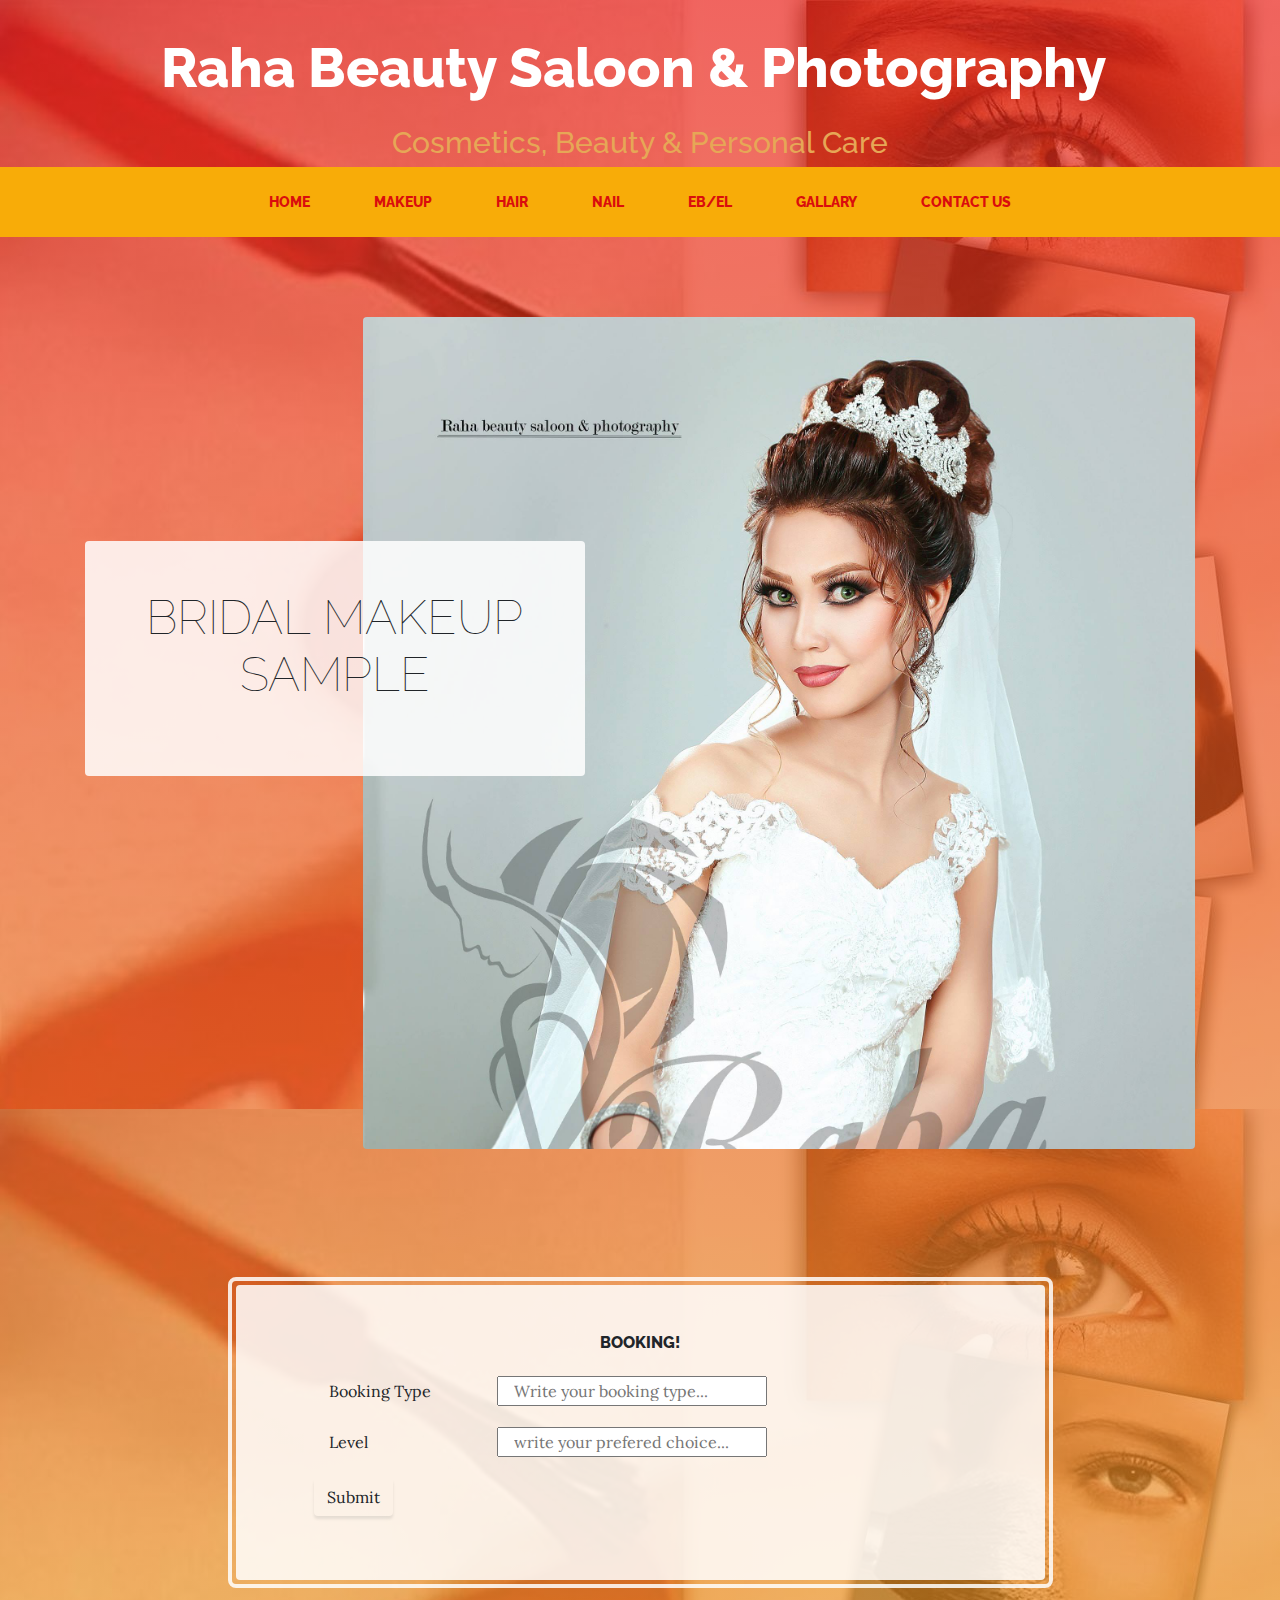
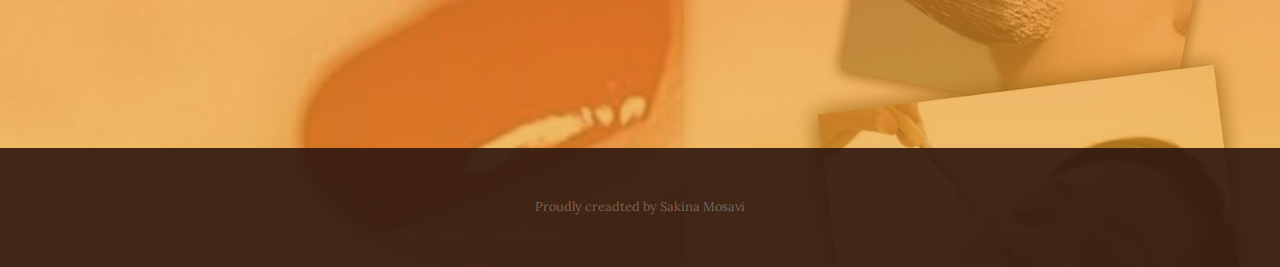
<file: index.html>
<!DOCTYPE html>
<html>

<head>
    <meta charset="utf-8">
    <meta name="viewport" content="width=device-width, initial-scale=1.0, shrink-to-fit=no">
    <title>RahaBeautySaloon</title>
    <link rel="stylesheet" href="assets/bootstrap/css/bootstrap.min.css">
    <link rel="stylesheet" href="css.css">
    <link rel="stylesheet" href="https://fonts.googleapis.com/css?family=Raleway:100,100i,200,200i,300,300i,400,400i,500,500i,600,600i,700,700i,800,800i,900,900i">
    <link rel="stylesheet" href="https://fonts.googleapis.com/css?family=Lora:400,400i,700,700i">
</head>

<body style="background:linear-gradient(rgba(233, 22, 14, 0.65), rgba(231, 160, 28, 0.65)), url('assets/img/bg.jpg');">
    <h1 class="first text-center text-white d-none d-lg-block site-heading"><span  class=" site-heading-upper mb-4" style="font-size: 55px; margin-bottom:40px;">Raha Beauty Saloon & Photography&nbsp;</span><span  class="text-primary" style="font-size: 30px;" >Cosmetics, Beauty & Personal Care </span></h1>
    <nav class="navbar navbar-light navbar-expand-lg bg-dark py-lg-3" id="mainNav">
        <div class="container"><a class="navbar-brand text-uppercase d-lg-none text-expanded" href="#">RahaBeautySaloon</a><button data-toggle="collapse" data-target="#navbarResponsive" class="navbar-toggler" aria-controls="navbarResponsive" aria-expanded="false" aria-label="Toggle navigation"><span class="navbar-toggler-icon"></span></button>
            <div
                class="collapse navbar-collapse" id="navbarResponsive">
                <ul class="nav navbar-nav mx-auto">
                    <li class="nav-item" role="presentation"><a class="nav-link" href="index.html">Home</a></li>
                    <li class="nav-item" role="presentation"><a class="nav-link" href="Makeup.html"> Makeup </a></li>
                    <li class="nav-item" role="presentation"><a class="nav-link" href="Hair.html">Hair</a></li>
                    <li class="nav-item" role="presentation"><a class="nav-link" href="Nail.html">Nail</a></li>
                    <li class="nav-item" role="presentation"><a class="nav-link" href="Eye.html">EB/EL</a></li>
                    <li class="nav-item" role="presentation"><a class="nav-link" href="Gallary.html">Gallary</a></li>
                    <li class="nav-item" role="presentation"><a class="nav-link" href="Contact.html">Contact Us</a></li>

                </ul>
        </div>
        </div>
    </nav>
    <section class="page-section clearfix">

        <div class="container">
            <div class="intro"><img class="img-fluid intro-img mb-3 mb-lg-0 rounded" src="assets/img/intro.jpg">
                <div class="intro-text left-0 text-centerfaded p-5 rounded bg-faded text-center">
                    <h2 class="section-heading mb-4"><span class="section-heading-upper"></span><span class="section-heading-lower">Bridal Makeup Sample</span></h2>
                    <p class="mb-3">  </p>
                </div>
            </div>
        </div>
    </section>
    <section class="page-section cta">
        <div class="container">
            <div class="row">
                <div class="col-xl-9 mx-auto">
                    <div class="cta-inner text-center rounded">
                        <h2 class="section-heading mb-4"><span class="section-heading-upper">BOOKING!</span><span class="section-heading-lower"> </span><span class="section-heading-upper"></span></h2>
                        <!-- <span><a class="link" href="Makeup.html">Makeup</a></span>
                        <span><a class="" href="Hair.html">Hair</a></span>
                        <span><a class="" href="Nail.html">Nail</a></span>
                        <span><a class="" href="Eye.html">Eye</a></span> -->
                        <div class="container">
                            <form class="form-horizontal text-left" role="form">
                              <div class="form-group">
                                
                                <div class="col-sm-10">
                                    <label class="control-label col-sm-4" for="email">Booking Type</label>
                                  <input type="text" class="col-sm-6" id="type" placeholder="Write your booking type...">
                                </div>
                              </div>
                              <div class="form-group">
                                <div class="col-sm-10">
                                    <label class="control-label col-sm-4" for="level">Level</label>          
                                  <input type="text" class="col-sm-6" id="level" placeholder="write your prefered choice...">
                                </div>
                              </div>
                              <div class="form-group">        
                                <div class="col-sm-offset-2 col-sm-10">
                                  <button type="submit" class="btn btn-default">Submit</button>
                                </div>
                              </div>
                            </form>
                          </div>
                    </div>
                </div>
            </div>
        </div>
    </section>
    <footer class="footer text-faded text-center py-5">
        <div class="container">
            <p class="m-0 small">Proudly creadted by Sakina Mosavi</p>
        </div>
    </footer>
    <script src="assets/js/jquery.min.js"></script>
    <script src="assets/bootstrap/js/bootstrap.min.js"></script>
    <script src="assets/js/current-day.js"></script>
</body>

</html>
</file>
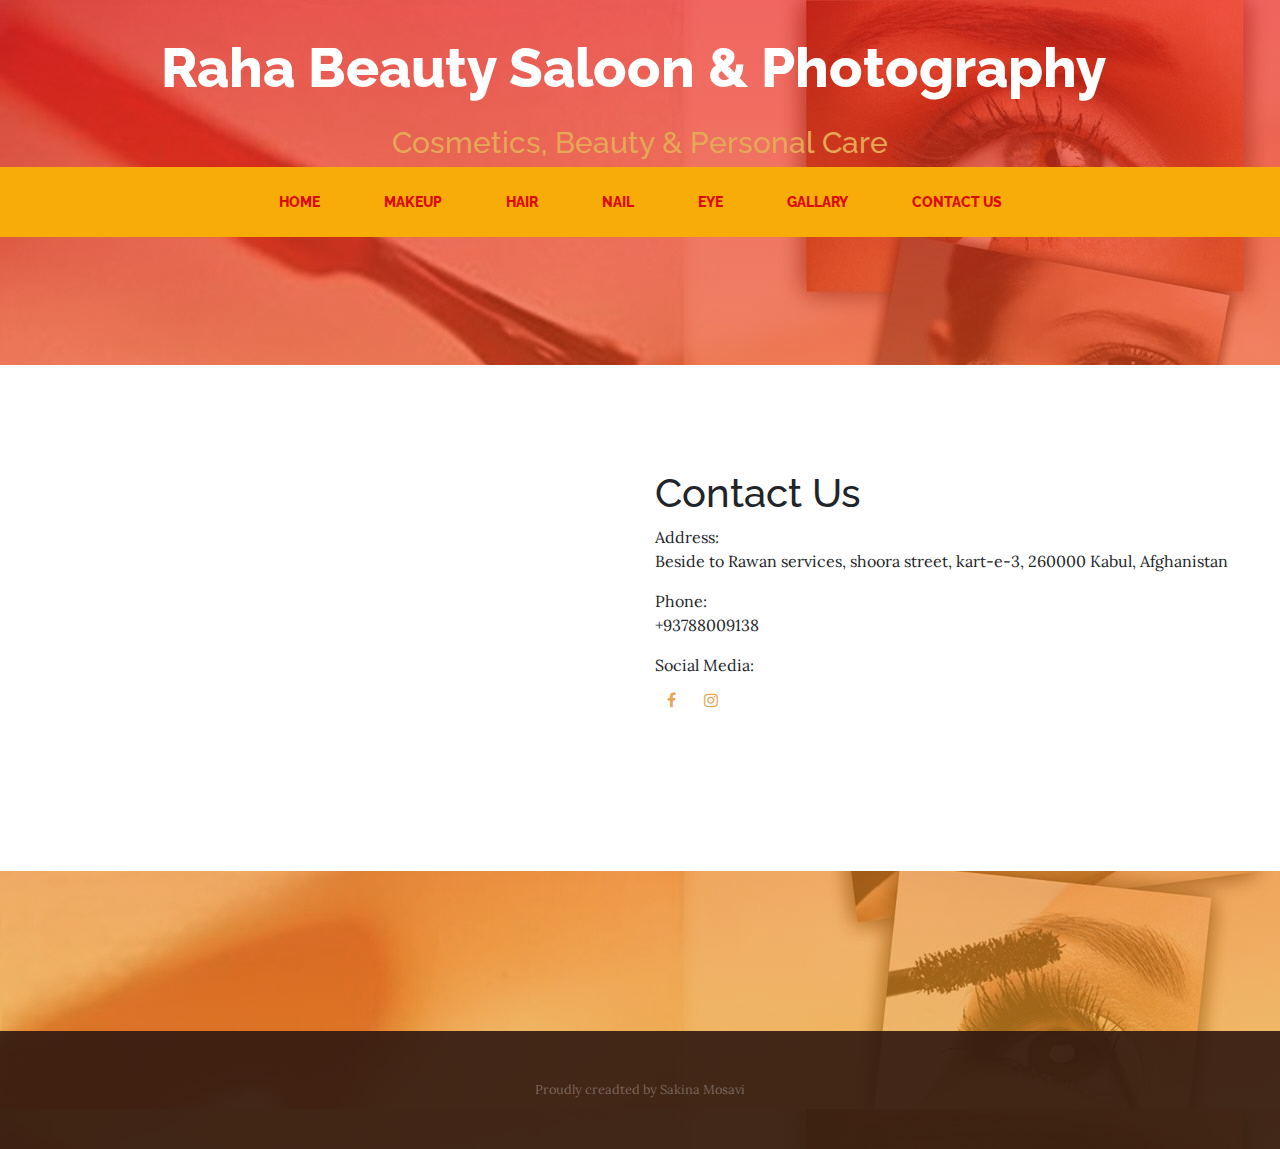
<file: Contact.html>
<!DOCTYPE html>
<html>

<head>
    <meta charset="utf-8">
    <meta name="viewport" content="width=device-width, initial-scale=1.0, shrink-to-fit=no">
    <title>RahaBeautySaloon</title>
    <link rel="stylesheet" href="assets/bootstrap/css/bootstrap.min.css">
    <link rel="stylesheet" href="css.css">
    <link rel="stylesheet" href="https://stackpath.bootstrapcdn.com/font-awesome/4.7.0/css/font-awesome.min.css">
    <link rel="stylesheet" href="https://fonts.googleapis.com/css?family=Raleway:100,100i,200,200i,300,300i,400,400i,500,500i,600,600i,700,700i,800,800i,900,900i">
    <link rel="stylesheet" href="https://fonts.googleapis.com/css?family=Lora:400,400i,700,700i">
</head>

<body style="background:linear-gradient(rgba(233, 22, 14, 0.65), rgba(231, 160, 28, 0.65)), url('assets/img/bg.jpg');">
    <h1 class="first text-center text-white d-none d-lg-block site-heading"><span  class=" site-heading-upper mb-4" style="font-size: 55px; margin-bottom:40px;">Raha Beauty Saloon & Photography&nbsp;</span><span  class="text-primary" style="font-size: 30px;" >Cosmetics, Beauty & Personal Care </span></h1>
    <nav class="navbar navbar-light navbar-expand-lg bg-dark py-lg-3" id="mainNav">
        <div class="container"><a class="navbar-brand text-uppercase d-lg-none text-expanded" href="#">RahaBeautySaloon</a><button data-toggle="collapse" data-target="#navbarResponsive" class="navbar-toggler" aria-controls="navbarResponsive" aria-expanded="false" aria-label="Toggle navigation"><span class="navbar-toggler-icon"></span></button>
            <div
                class="collapse navbar-collapse" id="navbarResponsive">
                <ul class="nav navbar-nav mx-auto">
                    <li class="nav-item" role="presentation"><a class="nav-link" href="index.html">Home</a></li>
                    <li class="nav-item" role="presentation"><a class="nav-link" href="Makeup.html"> Makeup </a></li>
                    <li class="nav-item" role="presentation"><a class="nav-link" href="Hair.html">Hair</a></li>
                    <li class="nav-item" role="presentation"><a class="nav-link" href="Nail.html">Nail</a></li>
                    <li class="nav-item" role="presentation"><a class="nav-link" href="Eye.html">Eye</a></li>
                    <li class="nav-item" role="presentation"><a class="nav-link" href="Gallary.html">Gallary</a></li>
                    <li class="nav-item" role="presentation"><a class="nav-link" href="Contact.html">Contact Us</a></li>

                </ul>
            </div>
        </div>
    </nav>

    <section class="page-section cta">
        <div class="row">
           <!-- <div class="col-xl-9 mx-auto">  -->
              
               <div class="col-xl-12" >
                   <!-- <div class="cta-inner text-left rounded"> -->
                       <div class="row" style="background-color: rgb(255, 255, 255);">
                           <div class="col-xl-6 text-left" >
                            <iframe src="https://www.google.com/maps/embed?pb=!1m18!1m12!1m3!1d3288.1897880993183!2d69.13505281437716!3d34.49807250155275!2m3!1f0!2f0!3f0!3m2!1i1024!2i768!4f13.1!3m3!1m2!1s0x38d1691c5f676f71%3A0x98b88a8335b45c78!2sRaha%20Beauty%20Saloon!5e0!3m2!1sen!2s!4v1610513720687!5m2!1sen!2s" width="600" height="500" frameborder="0" style="border:0;" allowfullscreen="" aria-hidden="false" tabindex="0"></iframe>
                           </div>  
                           <div class="col-xl-6 leftimg" >
                                <h1>Contact Us</h1>
                                <span>Address:<span ><Address>	Beside to Rawan services, shoora street, kart-e-3, 260000 Kabul, Afghanistan</Address></span></span>
                                <span>Phone: <address>+93788009138</address></span>
                                <span>Social Media: <address><a href="https://www.facebook.com/Raha-beauty-%D8%B1%D9%87%D8%A7-%D8%A8%DB%8C%D9%88%D8%AA%DB%8C-617512552005953/" ><i class="fa fa-facebook" aria-hidden="true"></i> </a><a href="https://www.instagram.com/raha_beauty_saloon_kabul/?hl=en" > <i class="fa fa-instagram" aria-hidden="true"></i></a></address></span>

                                <!-- <ul class="list-unstyled list-hours text-left">
                                   <li class="d-flex list-unstyled-item list-hours-item" style="font-size: x-large;"><strong>Cutting Menu</strong></li>
                                   <li class="d-flex list-unstyled-item list-hours-item">Address:<span ><Address>	Beside to Rawan services, shoora street, kart-e-3, 260000 Kabul, Afghanistan</Address></span></li>
                                   <li class="d-flex list-unstyled-item list-hours-item">Phone:<span>	+93788009138</span></li>
                                   <li class="d-flex list-unstyled-item list-hours-item">Social Media:<span ></span></li>
                                   <li class="d-flex list-unstyled-item list-hours-item">Level Four<span >2500 Afs</span></li>
                               </ul> -->
                           </div>
                       </div>
                   <!-- </div> -->
               </div>
           </div>
       <!-- </div> -->
</section>
    
    
    <footer class="footer text-faded text-center py-5">
        <div class="container">
            <p class="m-0 small">Proudly creadted by Sakina Mosavi</p>
        </div>
    </footer>
    <script src="assets/js/jquery.min.js"></script>
    <script src="assets/bootstrap/js/bootstrap.min.js"></script>
    <script src="assets/js/current-day.js"></script>
</body>

</html
</file>
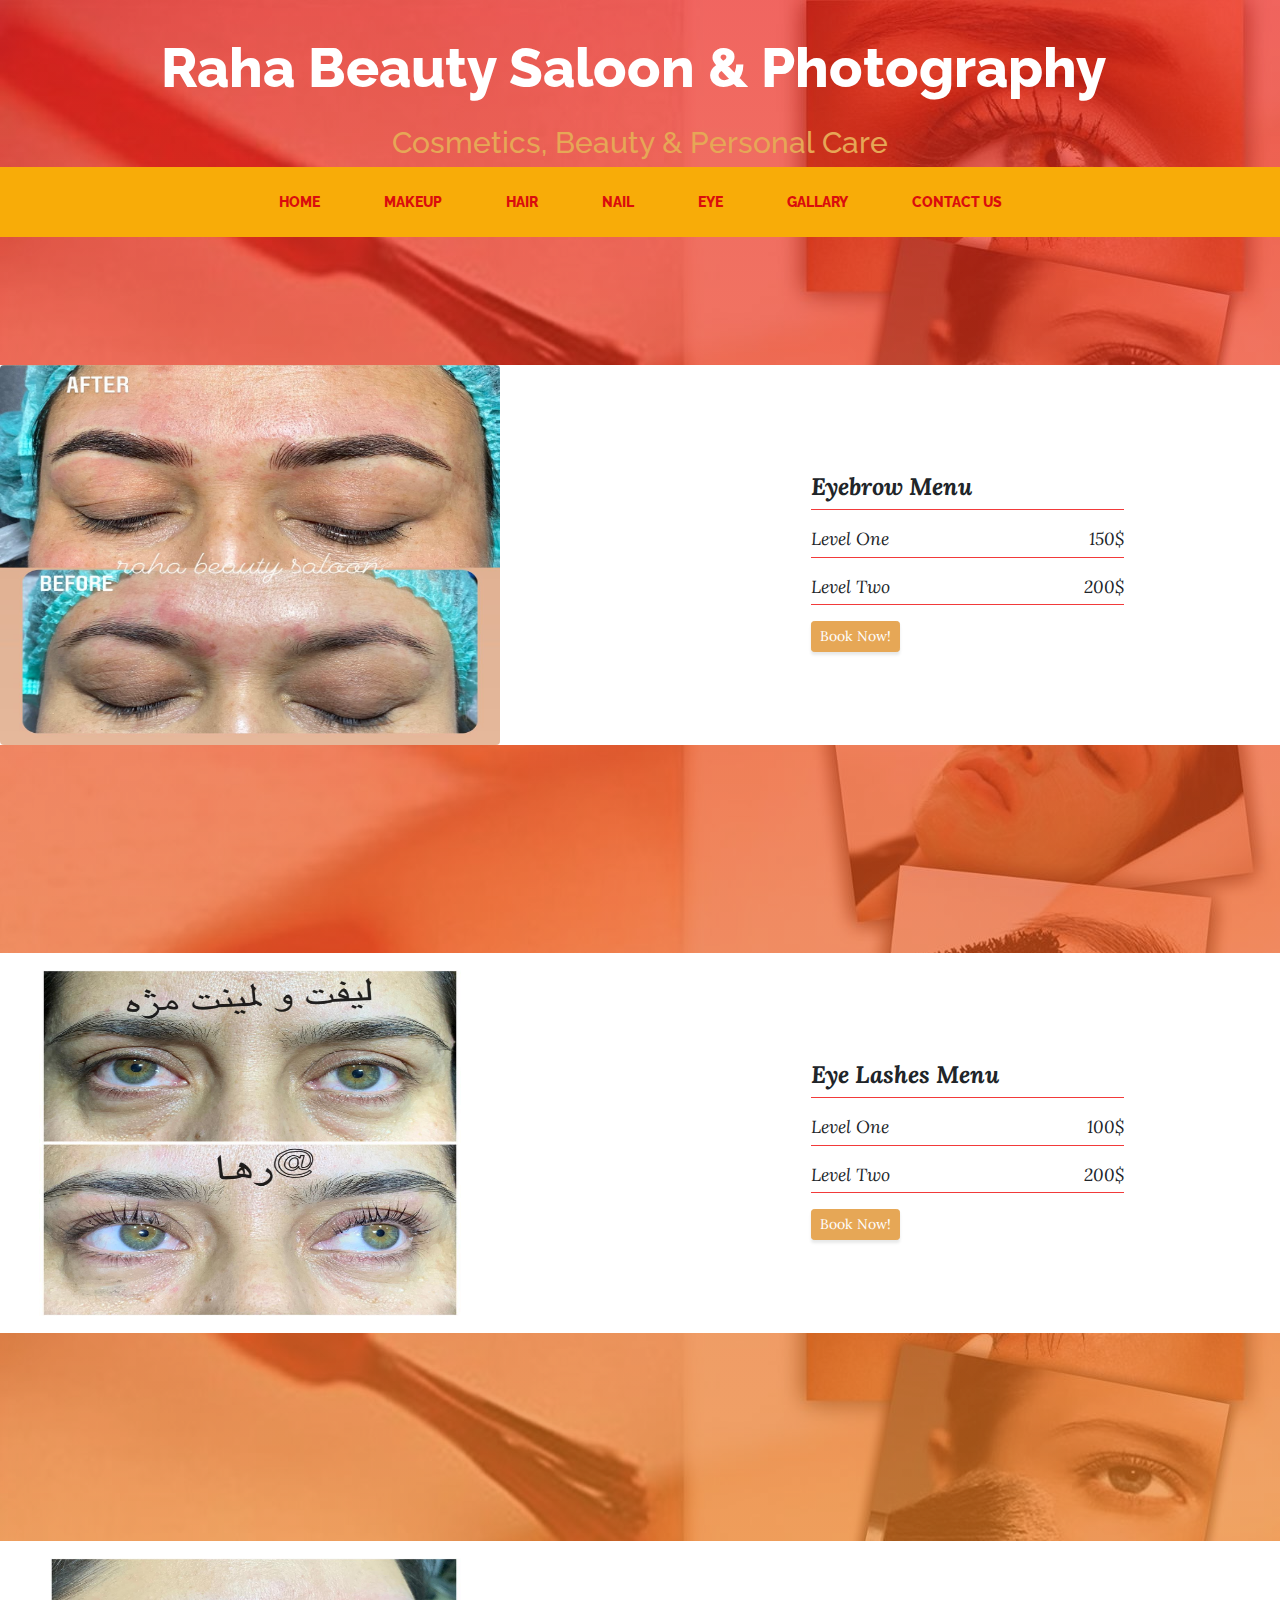
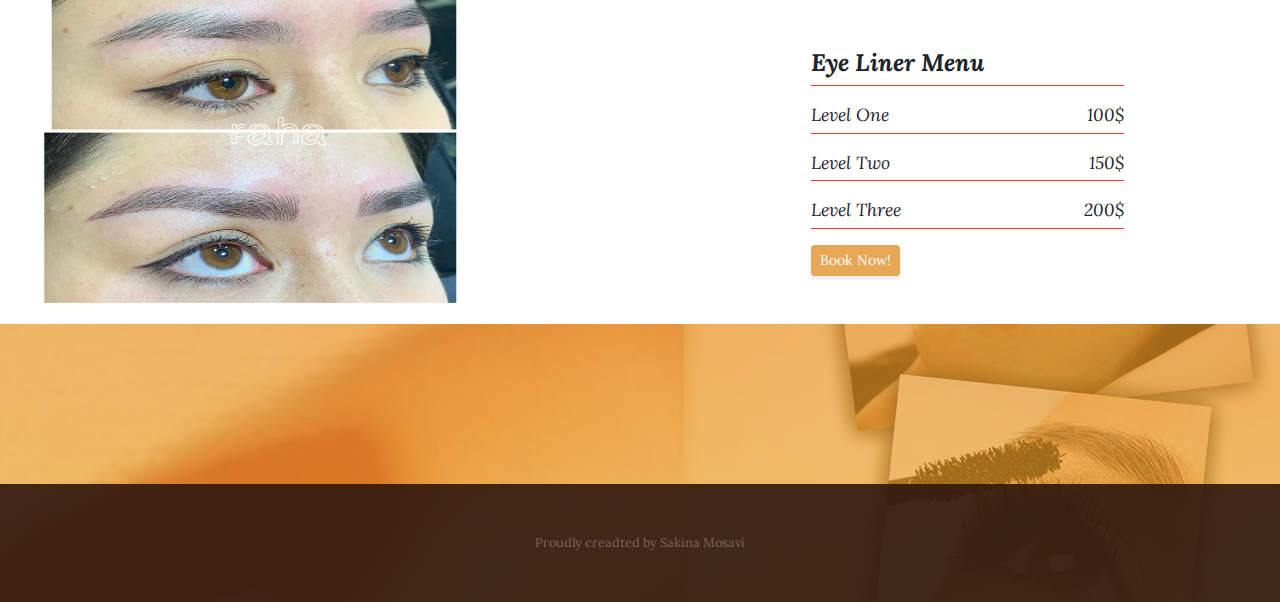
<file: Eye.html>
<!DOCTYPE html>
<html>

<head>
    <meta charset="utf-8">
    <meta name="viewport" content="width=device-width, initial-scale=1.0, shrink-to-fit=no">
    <title>RahaBeautySaloon</title>
    <link rel="stylesheet" href="assets/bootstrap/css/bootstrap.min.css">
    <link rel="stylesheet" href="css.css">
    <link rel="stylesheet" href="https://fonts.googleapis.com/css?family=Raleway:100,100i,200,200i,300,300i,400,400i,500,500i,600,600i,700,700i,800,800i,900,900i">
    <link rel="stylesheet" href="https://fonts.googleapis.com/css?family=Lora:400,400i,700,700i">
</head>

<body style="background:linear-gradient(rgba(233, 22, 14, 0.65), rgba(231, 160, 28, 0.65)), url('assets/img/bg.jpg');">
    <h1 class="first text-center text-white d-none d-lg-block site-heading"><span  class=" site-heading-upper mb-4" style="font-size: 55px; margin-bottom:40px;">Raha Beauty Saloon & Photography&nbsp;</span><span  class="text-primary" style="font-size: 30px;" >Cosmetics, Beauty & Personal Care </span></h1>
    <nav class="navbar navbar-light navbar-expand-lg bg-dark py-lg-3" id="mainNav">
        <div class="container"><a class="navbar-brand text-uppercase d-lg-none text-expanded" href="#">RahaBeautySaloon</a><button data-toggle="collapse" data-target="#navbarResponsive" class="navbar-toggler" aria-controls="navbarResponsive" aria-expanded="false" aria-label="Toggle navigation"><span class="navbar-toggler-icon"></span></button>
            <div
                class="collapse navbar-collapse" id="navbarResponsive">
                <ul class="nav navbar-nav mx-auto">
                    <li class="nav-item" role="presentation"><a class="nav-link" href="index.html">Home</a></li>
                    <li class="nav-item" role="presentation"><a class="nav-link" href="Makeup.html"> Makeup </a></li>
                    <li class="nav-item" role="presentation"><a class="nav-link" href="Hair.html">Hair</a></li>
                    <li class="nav-item" role="presentation"><a class="nav-link" href="Nail.html">Nail</a></li>
                    <li class="nav-item" role="presentation"><a class="nav-link" href="Eye.html">Eye</a></li>
                    <li class="nav-item" role="presentation"><a class="nav-link" href="Gallary.html">Gallary</a></li>
                    <li class="nav-item" role="presentation"><a class="nav-link" href="Contact.html">Contact Us</a></li>

                </ul>
            </div>
        </div>
    </nav>

    <section class="page-section cta">
             <div class="row">
                <!-- <div class="col-xl-9 mx-auto">  -->
                   
                    <div class="col-xl-12" >
                        <!-- <div class="cta-inner text-left rounded"> -->
                            <div class="row" style="background-color: rgb(255, 255, 255);">
                                <div class="col-xl-6 text-left" >
                                    <img src="assets/img/brow_1.jpg" alt="hair cutting" class="text-centerfaded rounded img-responsive arow" style="max-height:380px; width:500px;">
                                </div>
                                <div class="col-xl-6 leftimg" >
                                    <ul class="list-unstyled mx-auto list-hours mb-5 text-left">
                                        <li class="d-flex list-unstyled-item list-hours-item" style="font-size: x-large;"><strong>Eyebrow Menu</strong><span class="ml-auto"></span></li>
                                        <li class="d-flex list-unstyled-item list-hours-item">Level One<span class="ml-auto">150$</span></li>
                                        <li class="d-flex list-unstyled-item list-hours-item">Level Two<span class="ml-auto">200$</span></li>
                                        <div class="mx-auto intro-button"><a class="btn btn-primary d-inline-block mx-auto btn-sm" role="button" href="index.html">Book Now!</a></div>
                                    </ul>
                                </div>
                            </div>
                        <!-- </div> -->
                    </div>
                </div>
            <!-- </div> -->
    </section>
    <section class="page-section cta">
        
            <div class="row">
                <!-- <div class="col-xl-9 mx-auto">  -->
                   
                    <div class="col-xl-12" >
                        <!-- <div class="cta-inner text-left rounded"> -->
                            <div class="row" style="background-color: rgb(255, 255, 255);">
                                <div class="col-xl-6 text-left" >
                                    <img src="assets/img/lash_1.jpg" alt="hair cutting" class="text-centerfaded rounded img-responsive arow" style="max-height:380px; width:500px;">
                                </div>
                                <div class="col-xl-6 leftimg" >
                                    <ul class="list-unstyled mx-auto list-hours mb-5 text-left">
                                        <li class="d-flex list-unstyled-item list-hours-item" style="font-size: x-large;"><strong>Eye Lashes Menu</strong><span class="ml-auto"></span></li>
                                        <li class="d-flex list-unstyled-item list-hours-item">Level One<span class="ml-auto">100$</span></li>
                                        <li class="d-flex list-unstyled-item list-hours-item">Level Two<span class="ml-auto">200$</span></li>
                                        <div class="mx-auto intro-button"><a class="btn btn-primary d-inline-block mx-auto btn-sm" role="button" href="index.html">Book Now!</a></div>
                                    </ul>
                                </div>
                            </div>
                        <!-- </div> -->
                    </div>
            </div>
            <!-- </div> -->
    </section>
    <section class="page-section cta">
             <div class="row">
                <!-- <div class="col-xl-9 mx-auto">  -->
                   
                    <div class="col-xl-12" >
                        <!-- <div class="cta-inner text-left rounded"> -->
                            <div class="row" style="background-color: rgb(255, 255, 255);">
                                <div class="col-xl-6 text-left" >
                                    <img src="assets/img/line_2.jpg" alt="hair cutting" class="text-centerfaded rounded img-responsive arow" style="max-height:380px; width:500px;">
                                </div>
                                <div class="col-xl-6 leftimg" >
                                    <ul class="list-unstyled mx-auto list-hours mb-5 text-left">
                                        <li class="d-flex list-unstyled-item list-hours-item" style="font-size: x-large;"><strong>Eye Liner Menu</strong><span class="ml-auto"></span></li>
                                        <li class="d-flex list-unstyled-item list-hours-item">Level One<span class="ml-auto">100$</span></li>
                                        <li class="d-flex list-unstyled-item list-hours-item">Level Two<span class="ml-auto">150$</span></li>
                                        <li class="d-flex list-unstyled-item list-hours-item">Level Three<span class="ml-auto">200$</span></li>
                                        <div class="mx-auto intro-button"><a class="btn btn-primary d-inline-block mx-auto btn-sm" role="button" href="index.html">Book Now!</a></div>
                                    </ul>
                                </div>
                            </div>
                        <!-- </div> -->
                    </div>
                </div>
            <!-- </div> -->
    </section>
    <footer class="footer text-faded text-center py-5">
        <div class="container">
            <p class="m-0 small">Proudly creadted by Sakina Mosavi</p>
        </div>
    </footer>
    <script src="assets/js/jquery.min.js"></script>
    <script src="assets/bootstrap/js/bootstrap.min.js"></script>
    <script src="assets/js/current-day.js"></script>
</body>

</html>
</file>
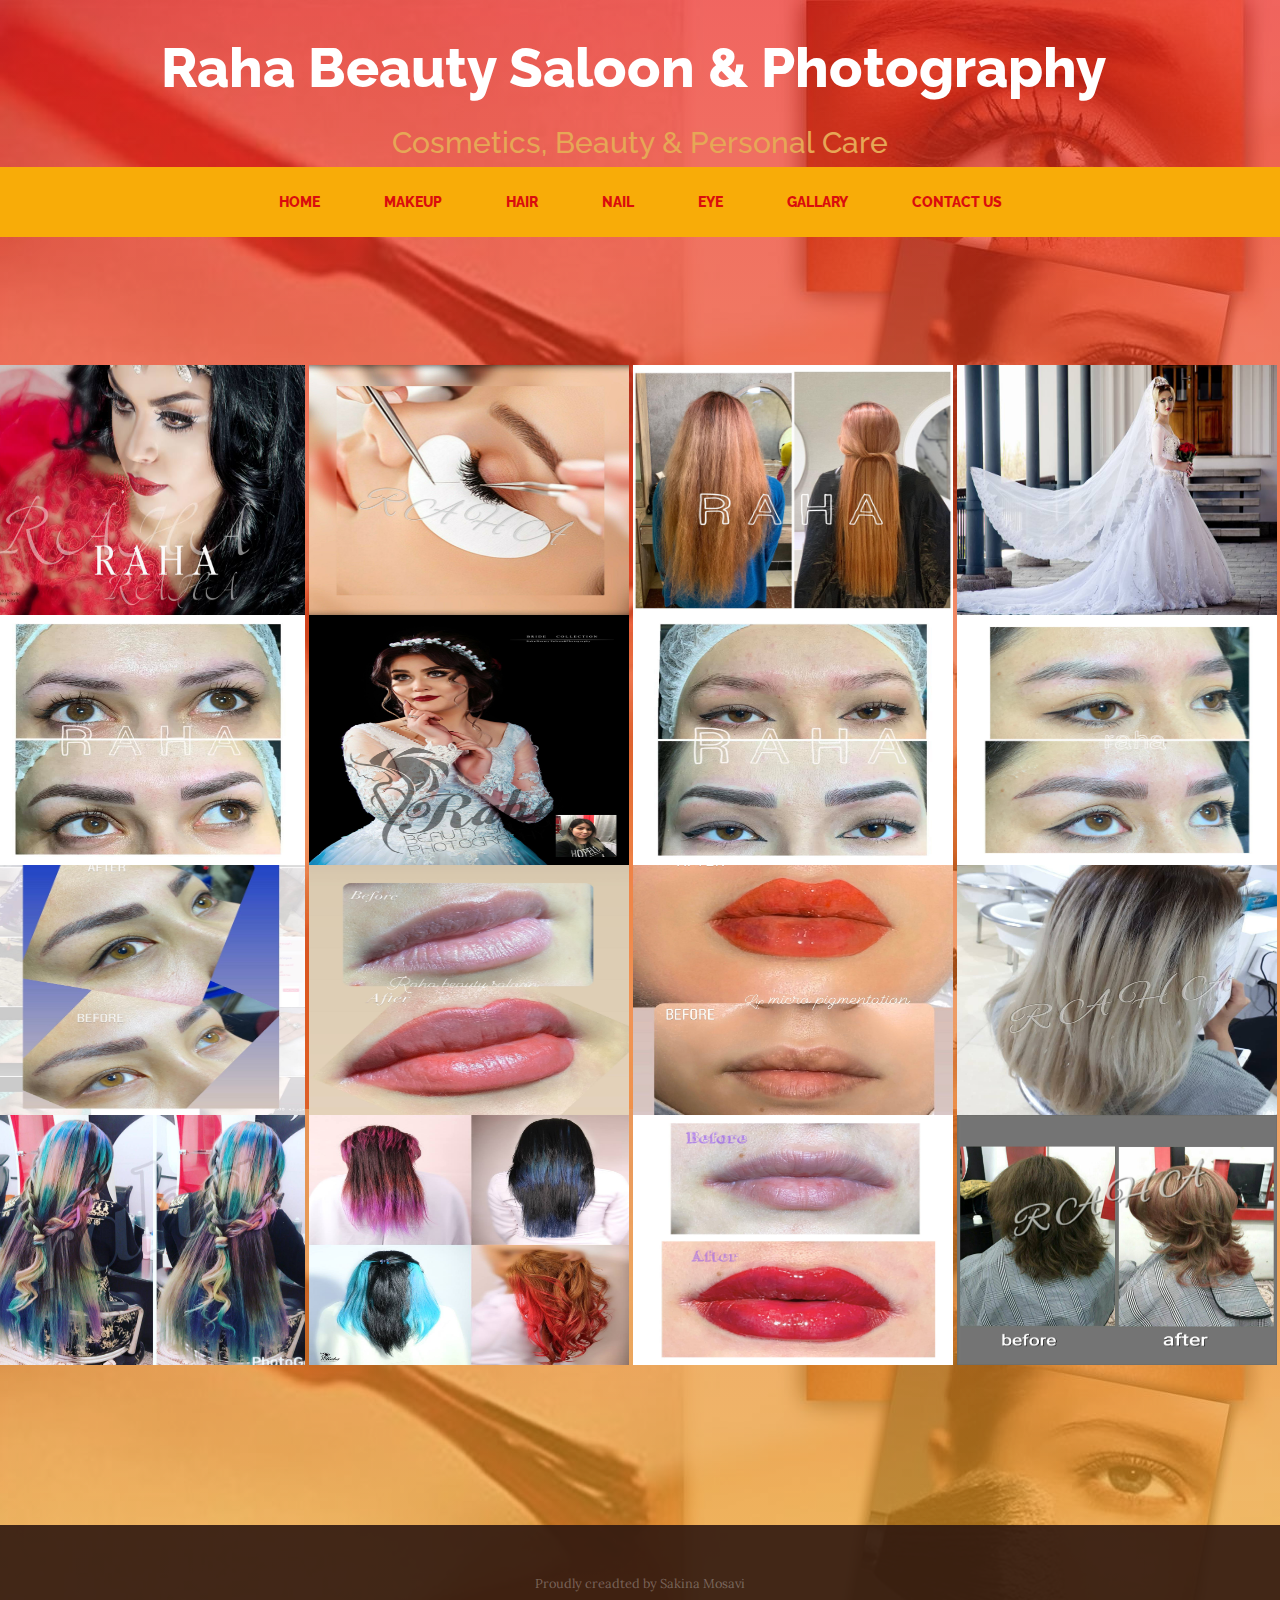
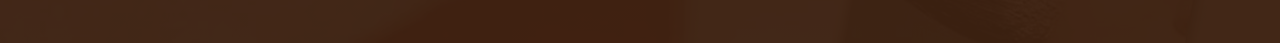
<file: Gallary.html>
<!DOCTYPE html>
<html>

<head>
    <meta charset="utf-8">
    <meta name="viewport" content="width=device-width, initial-scale=1.0, shrink-to-fit=no">
    <title>RahaBeautySaloon</title>
    <link rel="stylesheet" href="assets/bootstrap/css/bootstrap.min.css">
    <link rel="stylesheet" href="css.css">
    <link rel="stylesheet" href="https://fonts.googleapis.com/css?family=Raleway:100,100i,200,200i,300,300i,400,400i,500,500i,600,600i,700,700i,800,800i,900,900i">
    <link rel="stylesheet" href="https://fonts.googleapis.com/css?family=Lora:400,400i,700,700i">
</head>

<body style="background:linear-gradient(rgba(233, 22, 14, 0.65), rgba(231, 160, 28, 0.65)), url('assets/img/bg.jpg');">
    <h1 class="first text-center text-white d-none d-lg-block site-heading"><span  class=" site-heading-upper mb-4" style="font-size: 55px; margin-bottom:40px;">Raha Beauty Saloon & Photography&nbsp;</span><span  class="text-primary" style="font-size: 30px;" >Cosmetics, Beauty & Personal Care </span></h1>
    <nav class="navbar navbar-light navbar-expand-lg bg-dark py-lg-3" id="mainNav">
        <div class="container"><a class="navbar-brand text-uppercase d-lg-none text-expanded" href="#">RahaBeautySaloon</a><button data-toggle="collapse" data-target="#navbarResponsive" class="navbar-toggler" aria-controls="navbarResponsive" aria-expanded="false" aria-label="Toggle navigation"><span class="navbar-toggler-icon"></span></button>
            <div
                class="collapse navbar-collapse" id="navbarResponsive">
                <ul class="nav navbar-nav mx-auto">
                    <li class="nav-item" role="presentation"><a class="nav-link" href="index.html">Home</a></li>
                    <li class="nav-item" role="presentation"><a class="nav-link" href="Makeup.html"> Makeup </a></li>
                    <li class="nav-item" role="presentation"><a class="nav-link" href="Hair.html">Hair</a></li>
                    <li class="nav-item" role="presentation"><a class="nav-link" href="Nail.html">Nail</a></li>
                    <li class="nav-item" role="presentation"><a class="nav-link" href="Eye.html">Eye</a></li>
                    <li class="nav-item" role="presentation"><a class="nav-link" href="Gallary.html">Gallary</a></li>
                    <li class="nav-item" role="presentation"><a class="nav-link" href="Contact.html">Contact Us</a></li>

                </ul>
            </div>
        </div>
    </nav>

    <section class="page-section cta">
            <div class="row">
                <div class="gallary">
                <img src="assets/img/bride_3.jpg" alt="">
                <img src="assets/img/lash_0.jpg" alt="">
                <img src="assets/img/hair_ext_6.jpg" alt="">
                <img src="assets/img/bride_4.jpg" alt="">
                <img src="assets/img/brow_5.jpg" alt="">
                <img src="assets/img/bride_7.jpg" alt="">
                <img src="assets/img/lash_2.jpg" alt="">
                <img src="assets/img/line_2.jpg" alt="">
                <img src="assets/img/line_1.jpg" alt="">
                <img src="assets/img/lip_6.jpg" alt="">
                <img src="assets/img/lip_2.jpg" alt="">
                <img src="assets/img/hair_col_2.jpg" alt="">
                <img src="assets/img/hair_col_4.jpg" alt="">
                <img src="assets/img/hair_col_6.jpg" alt="">
                <img src="assets/img/lip_3.jpg" alt="">
                <img src="assets/img/hair_cut_1.jpg" alt="">
                </div>
            </div>
    </section>

    <footer class="footer text-faded text-center py-5">
        <div class="container">
            <p class="m-0 small">Proudly creadted by Sakina Mosavi</p>
        </div>
    </footer>
    <script src="assets/js/jquery.min.js"></script>
    <script src="assets/bootstrap/js/bootstrap.min.js"></script>
    <script src="assets/js/current-day.js"></script>
</body>

</html>
</file>
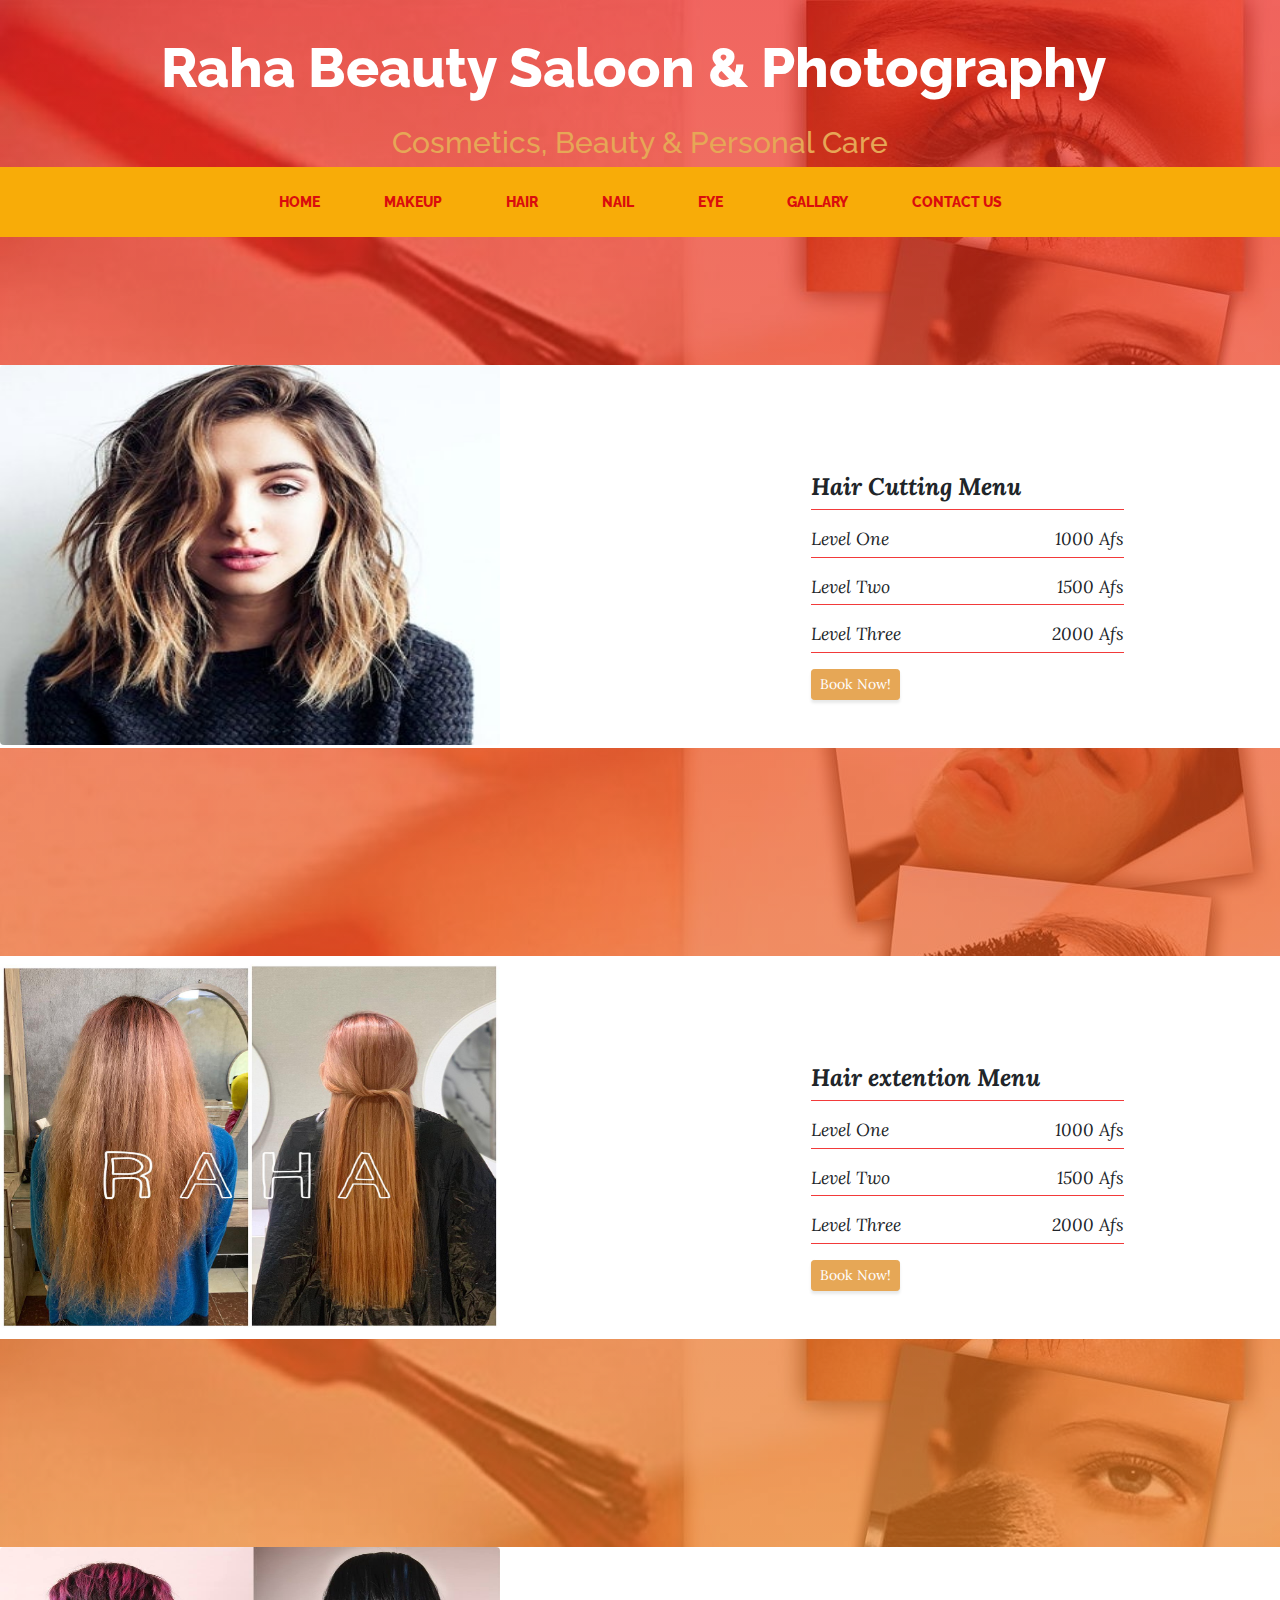
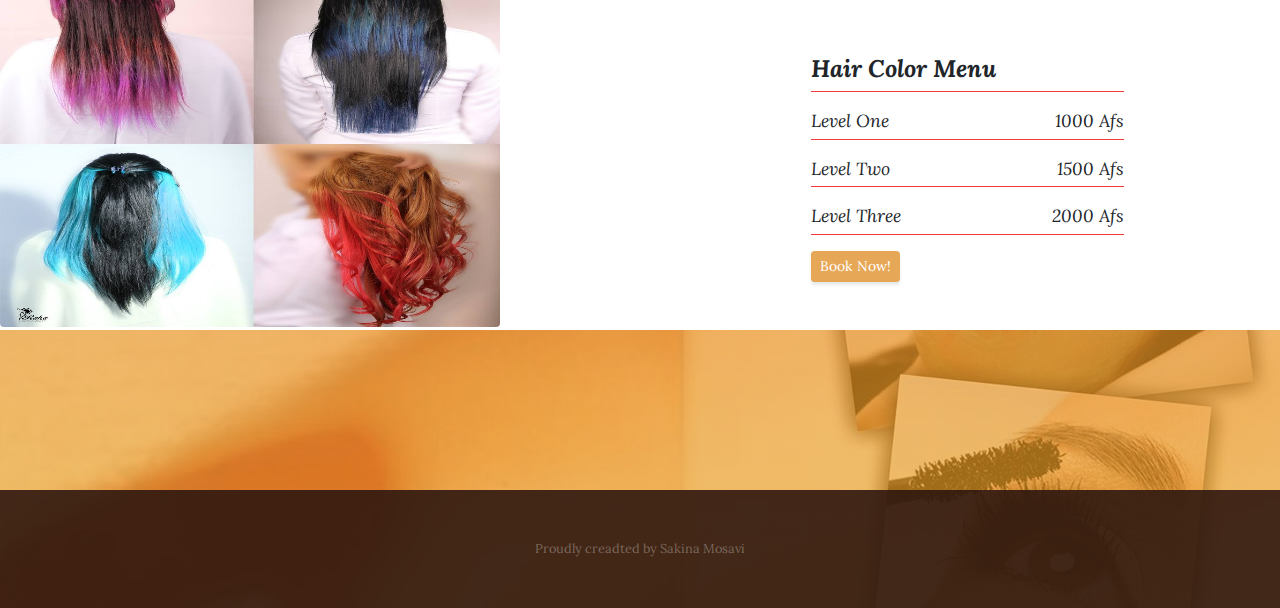
<file: Hair.html>
<!DOCTYPE html>
<html>

<head>
    <meta charset="utf-8">
    <meta name="viewport" content="width=device-width, initial-scale=1.0, shrink-to-fit=no">
    <title>RahaBeautySaloon</title>
    <link rel="stylesheet" href="assets/bootstrap/css/bootstrap.min.css">
    <link rel="stylesheet" href="css.css">
    <link rel="stylesheet" href="https://fonts.googleapis.com/css?family=Raleway:100,100i,200,200i,300,300i,400,400i,500,500i,600,600i,700,700i,800,800i,900,900i">
    <link rel="stylesheet" href="https://fonts.googleapis.com/css?family=Lora:400,400i,700,700i">
</head>

<body style="background:linear-gradient(rgba(233, 22, 14, 0.65), rgba(231, 160, 28, 0.65)), url('assets/img/bg.jpg');">
    <h1 class="first text-center text-white d-none d-lg-block site-heading"><span  class=" site-heading-upper mb-4" style="font-size: 55px; margin-bottom:40px;">Raha Beauty Saloon & Photography&nbsp;</span><span  class="text-primary" style="font-size: 30px;" >Cosmetics, Beauty & Personal Care </span></h1>
    <nav class="navbar navbar-light navbar-expand-lg bg-dark py-lg-3" id="mainNav">
        <div class="container"><a class="navbar-brand text-uppercase d-lg-none text-expanded" href="#">RahaBeautySaloon</a><button data-toggle="collapse" data-target="#navbarResponsive" class="navbar-toggler" aria-controls="navbarResponsive" aria-expanded="false" aria-label="Toggle navigation"><span class="navbar-toggler-icon"></span></button>
            <div
                class="collapse navbar-collapse" id="navbarResponsive">
                <ul class="nav navbar-nav mx-auto">
                    <li class="nav-item" role="presentation"><a class="nav-link" href="index.html">Home</a></li>
                    <li class="nav-item" role="presentation"><a class="nav-link" href="Makeup.html"> Makeup </a></li>
                    <li class="nav-item" role="presentation"><a class="nav-link" href="Hair.html">Hair</a></li>
                    <li class="nav-item" role="presentation"><a class="nav-link" href="Nail.html">Nail</a></li>
                    <li class="nav-item" role="presentation"><a class="nav-link" href="Eye.html">Eye</a></li>
                    <li class="nav-item" role="presentation"><a class="nav-link" href="Gallary.html">Gallary</a></li>
                    <li class="nav-item" role="presentation"><a class="nav-link" href="Contact.html">Contact Us</a></li>

                </ul>
            </div>
        </div>
    </nav>

    <section class="page-section cta">
             <div class="row">
                <!-- <div class="col-xl-9 mx-auto">  -->
                   
                    <div class="col-xl-12" >
                        <!-- <div class="cta-inner text-left rounded"> -->
                            <div class="row" style="background-color: rgb(255, 255, 255);">
                                <div class="col-xl-6 text-left" >
                                    <img src="assets/img/haircut.jpg" alt="hair cutting" class="text-centerfaded rounded img-responsive arow" style="max-height:380px; width:500px;">
                                </div>
                                <div class="col-xl-6 leftimg" >
                                    <ul class="list-unstyled mx-auto list-hours mb-5 text-left">
                                        <li class="d-flex list-unstyled-item list-hours-item" style="font-size: x-large;"><strong>Hair Cutting Menu</strong><span class="ml-auto"></span></li>
                                        <li class="d-flex list-unstyled-item list-hours-item">Level One<span class="ml-auto">1000 Afs</span></li>
                                        <li class="d-flex list-unstyled-item list-hours-item">Level Two<span class="ml-auto">1500 Afs</span></li>
                                        <li class="d-flex list-unstyled-item list-hours-item">Level Three<span class="ml-auto">2000 Afs</span></li>
                                        <div class="mx-auto intro-button"><a class="btn btn-primary d-inline-block mx-auto btn-sm" role="button" href="index.html">Book Now!</a></div>
                                    </ul>
                                </div>
                            </div>
                        <!-- </div> -->
                    </div>
                </div>
            <!-- </div> -->
    </section>
    <section class="page-section cta">
        
            <div class="row">
                <!-- <div class="col-xl-9 mx-auto">  -->
                   
                    <div class="col-xl-12" >
                        <!-- <div class="cta-inner text-left rounded"> -->
                            <div class="row" style="background-color: rgb(255, 255, 255);">
                                <div class="col-xl-6 text-left" >
                                    <img src="assets/img/hair_ext_6.jpg" alt="hair cutting" class="text-centerfaded rounded img-responsive arow" style="max-height:380px; width:500px;">
                                </div>
                                <div class="col-xl-6 leftimg" >
                                    <ul class="list-unstyled mx-auto list-hours mb-5 text-left">
                                        <li class="d-flex list-unstyled-item list-hours-item" style="font-size: x-large;"><strong>Hair extention Menu</strong><span class="ml-auto"></span></li>
                                        <li class="d-flex list-unstyled-item list-hours-item">Level One<span class="ml-auto">1000 Afs</span></li>
                                        <li class="d-flex list-unstyled-item list-hours-item">Level Two<span class="ml-auto">1500 Afs</span></li>
                                        <li class="d-flex list-unstyled-item list-hours-item">Level Three<span class="ml-auto">2000 Afs</span></li>
                                        <div class="mx-auto intro-button"><a class="btn btn-primary d-inline-block mx-auto btn-sm" role="button" href="index.html">Book Now!</a></div>
                                    </ul>
                                </div>
                            </div>
                        <!-- </div> -->
                    </div>
            </div>
            <!-- </div> -->
    </section>
    <section class="page-section cta">
             <div class="row">
                <!-- <div class="col-xl-9 mx-auto">  -->
                   
                    <div class="col-xl-12" >
                        <!-- <div class="cta-inner text-left rounded"> -->
                            <div class="row" style="background-color: rgb(255, 255, 255);">
                                <div class="col-xl-6 text-left" >
                                    <img src="assets/img/hair_col_6.jpg" alt="hair cutting" class="text-centerfaded rounded img-responsive arow" style="max-height:380px; width:500px;">
                                </div>
                                <div class="col-xl-6 leftimg" >
                                    <ul class="list-unstyled mx-auto list-hours mb-5 text-left">
                                        <li class="d-flex list-unstyled-item list-hours-item" style="font-size: x-large;"><strong>Hair Color Menu</strong><span class="ml-auto"></span></li>
                                        <li class="d-flex list-unstyled-item list-hours-item">Level One<span class="ml-auto">1000 Afs</span></li>
                                        <li class="d-flex list-unstyled-item list-hours-item">Level Two<span class="ml-auto">1500 Afs</span></li>
                                        <li class="d-flex list-unstyled-item list-hours-item">Level Three<span class="ml-auto">2000 Afs</span></li>
                                        <div class="mx-auto intro-button"><a class="btn btn-primary d-inline-block mx-auto btn-sm" role="button" href="index.html">Book Now!</a></div>
                                    </ul>
                                </div>
                            </div>
                        <!-- </div> -->
                    </div>
                </div>
            <!-- </div> -->
    </section>
    <footer class="footer text-faded text-center py-5">
        <div class="container">
            <p class="m-0 small">Proudly creadted by Sakina Mosavi</p>
        </div>
    </footer>
    <script src="assets/js/jquery.min.js"></script>
    <script src="assets/bootstrap/js/bootstrap.min.js"></script>
    <script src="assets/js/current-day.js"></script>
</body>

</html>
</file>
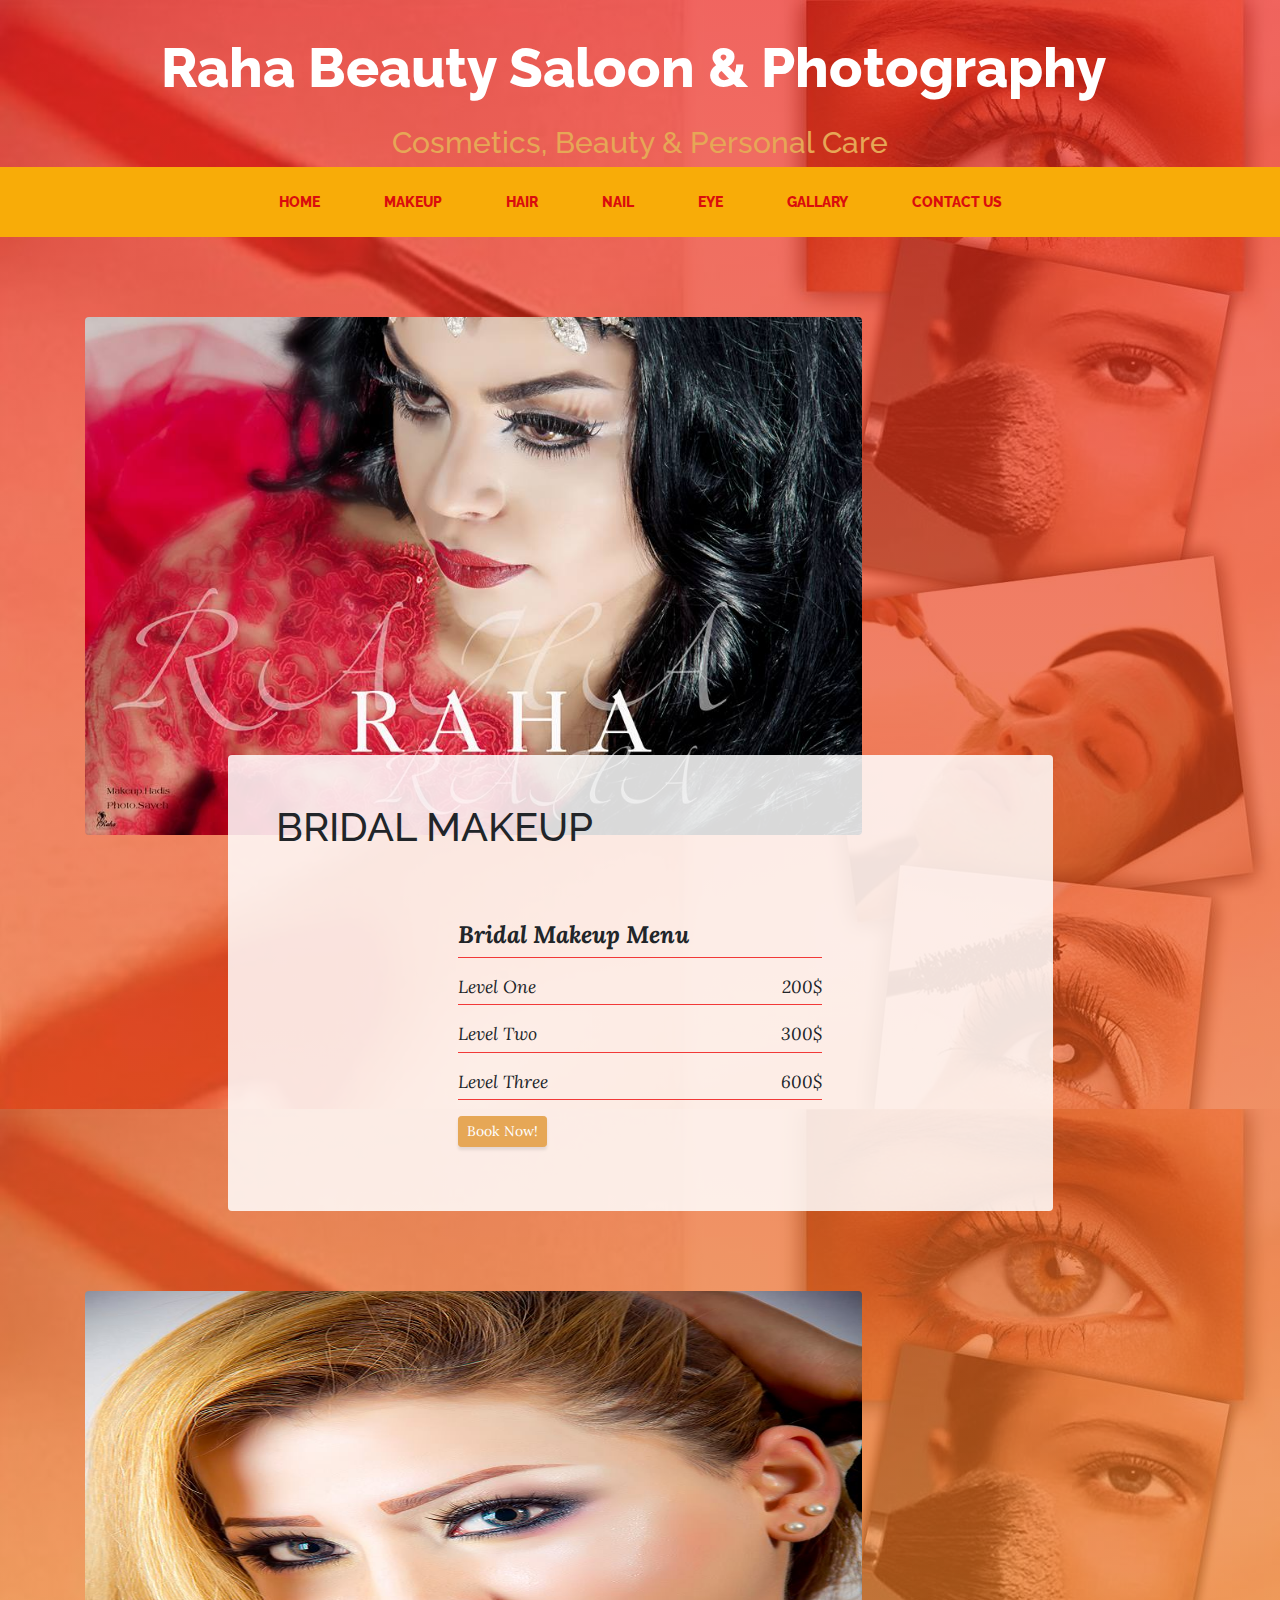
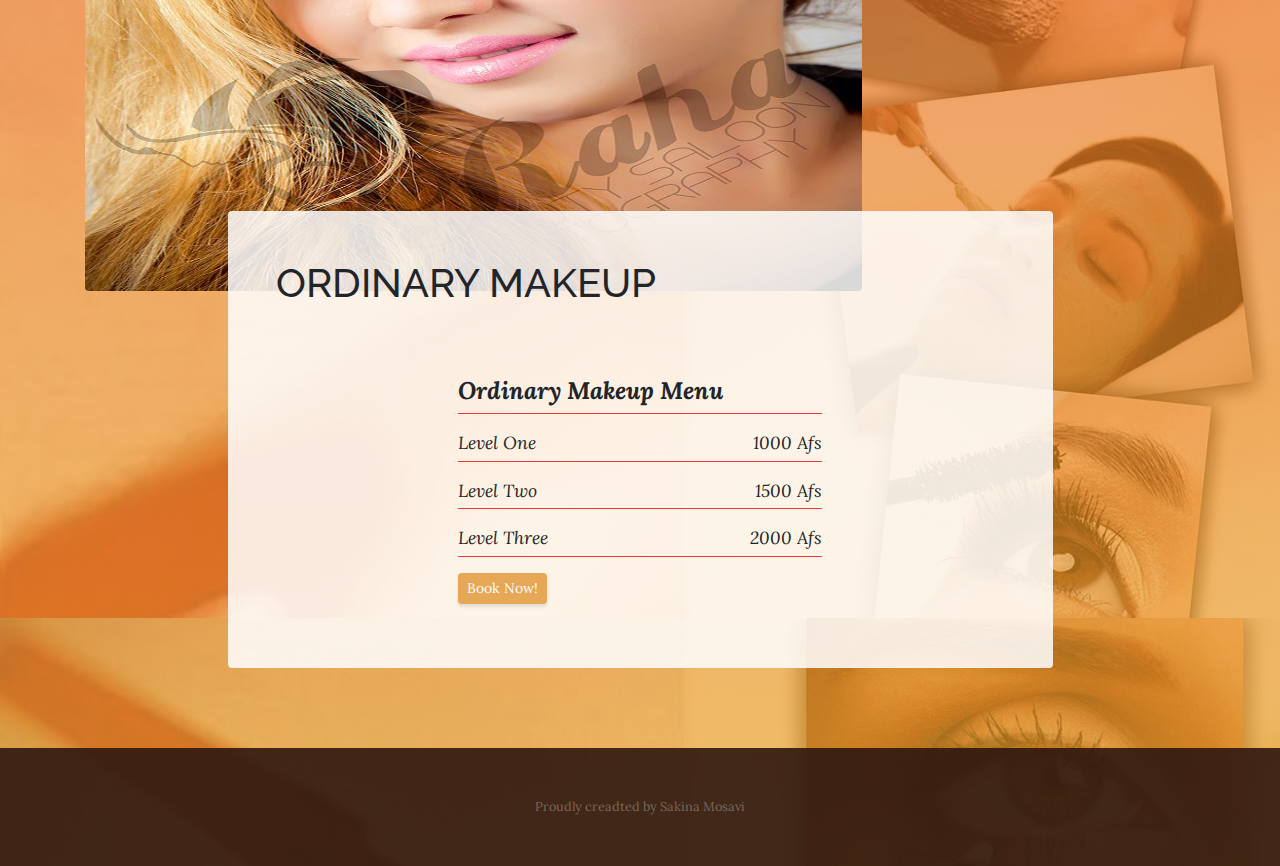
<file: Makeup.html>
<!DOCTYPE html>
<html>

<head>
    <meta charset="utf-8">
    <meta name="viewport" content="width=device-width, initial-scale=1.0, shrink-to-fit=no">
    <title>RahaBeautySaloon</title>
    <link rel="stylesheet" href="assets/bootstrap/css/bootstrap.min.css">
    <link rel="stylesheet" href="css.css">
    <link rel="stylesheet" href="https://fonts.googleapis.com/css?family=Raleway:100,100i,200,200i,300,300i,400,400i,500,500i,600,600i,700,700i,800,800i,900,900i">
    <link rel="stylesheet" href="https://fonts.googleapis.com/css?family=Lora:400,400i,700,700i">
</head>

<body style="background:linear-gradient(rgba(233, 22, 14, 0.65), rgba(231, 160, 28, 0.65)), url('assets/img/bg.jpg');">
    <h1 class="first text-center text-white d-none d-lg-block site-heading"><span  class=" site-heading-upper mb-4" style="font-size: 55px; margin-bottom:40px;">Raha Beauty Saloon & Photography&nbsp;</span><span  class="text-primary" style="font-size: 30px;" >Cosmetics, Beauty & Personal Care </span></h1>
    <nav class="navbar navbar-light navbar-expand-lg bg-dark py-lg-3" id="mainNav">
        <div class="container"><a class="navbar-brand text-uppercase d-lg-none text-expanded" href="#">RahaBeautySaloon</a><button data-toggle="collapse" data-target="#navbarResponsive" class="navbar-toggler" aria-controls="navbarResponsive" aria-expanded="false" aria-label="Toggle navigation"><span class="navbar-toggler-icon"></span></button>
            <div
                class="collapse navbar-collapse" id="navbarResponsive">
                <ul class="nav navbar-nav mx-auto">
                    <li class="nav-item" role="presentation"><a class="nav-link" href="index.html">Home</a></li>
                    <li class="nav-item" role="presentation"><a class="nav-link" href="Makeup.html"> Makeup </a></li>
                    <li class="nav-item" role="presentation"><a class="nav-link" href="Hair.html">Hair</a></li>
                    <li class="nav-item" role="presentation"><a class="nav-link" href="Nail.html">Nail</a></li>
                    <li class="nav-item" role="presentation"><a class="nav-link" href="Eye.html">Eye</a></li>
                    <li class="nav-item" role="presentation"><a class="nav-link" href="Gallary.html">Gallary</a></li>
                    <li class="nav-item" role="presentation"><a class="nav-link" href="Contact.html">Contact Us</a></li>

                </ul>
            </div>
        </div>
    </nav>
    <section class="page-section about-heading">
        <div class="container"><img class="img-fluid rounded about-heading-img mb-3 mb-lg-0" style="width:70%;" src="assets/img/bride_3.jpg">
            <div class="about-heading-content">
                <div class="row">
                    <div class="col-lg-10 col-xl-9 mx-auto">
                        <div class="bg-faded rounded p-5">
                            <h1 class="section-heading mb-2">Bridal Makeup</h1>
                            <div class=" leftimg" >
                                <ul class="list-unstyled mx-auto list-hours mb-3 text-left">
                                    <li class="d-flex list-unstyled-item list-hours-item" style="font-size: x-large;"><strong>Bridal Makeup Menu</strong><span class="ml-auto"></span></li>
                                    <li class="d-flex list-unstyled-item list-hours-item">Level One<span class="ml-auto">200$</span></li>
                                    <li class="d-flex list-unstyled-item list-hours-item">Level Two<span class="ml-auto">300$</span></li>
                                    <li class="d-flex list-unstyled-item list-hours-item">Level Three<span class="ml-auto">600$</span></li>
                                    <div class="mx-auto intro-button"><a class="btn btn-primary d-inline-block mx-auto btn-sm" role="button" href="index.html">Book Now!</a></div>
                                </ul>
                            </div>
                        </div>
                    </div>
                </div>
            </div>
        </div>
    </section>
    <section class="page-section about-heading">
        <div class="container"><img class="img-fluid rounded about-heading-img mb-3 mb-lg-0" style="height:600px; width: 70%;" src="assets/img/others.jpg">
            <div class="about-heading-content">
                <div class="row">
                    <div class="col-lg-10 col-xl-9 mx-auto">
                        <div class="bg-faded rounded p-5">
                            <h1 class="section-heading mb-2">Ordinary Makeup</h1>
                            <div class=" leftimg" >
                                <ul class="list-unstyled mx-auto list-hours mb-3 text-left">
                                    <li class="d-flex list-unstyled-item list-hours-item" style="font-size: x-large;"><strong>Ordinary Makeup Menu</strong><span class="ml-auto"></span></li>
                                    <li class="d-flex list-unstyled-item list-hours-item">Level One<span class="ml-auto">1000 Afs</span></li>
                                    <li class="d-flex list-unstyled-item list-hours-item">Level Two<span class="ml-auto">1500 Afs</span></li>
                                    <li class="d-flex list-unstyled-item list-hours-item">Level Three<span class="ml-auto">2000 Afs</span></li>
                                    <div class="mx-auto intro-button"><a class="btn btn-primary d-inline-block mx-auto btn-sm" role="button" href="index.html">Book Now!</a></div>
                                </ul>
                            </div>
                        </div>
                    </div>
                </div>
            </div>
        </div>
    </section>
    <footer class="footer text-faded text-center py-5">
        <div class="container">
            <p class="m-0 small">Proudly creadted by Sakina Mosavi</p>
        </div>
    </footer>
    <script src="assets/js/jquery.min.js"></script>
    <script src="assets/bootstrap/js/bootstrap.min.js"></script>
    <script src="assets/js/current-day.js"></script>
</body>

</html>
</file>
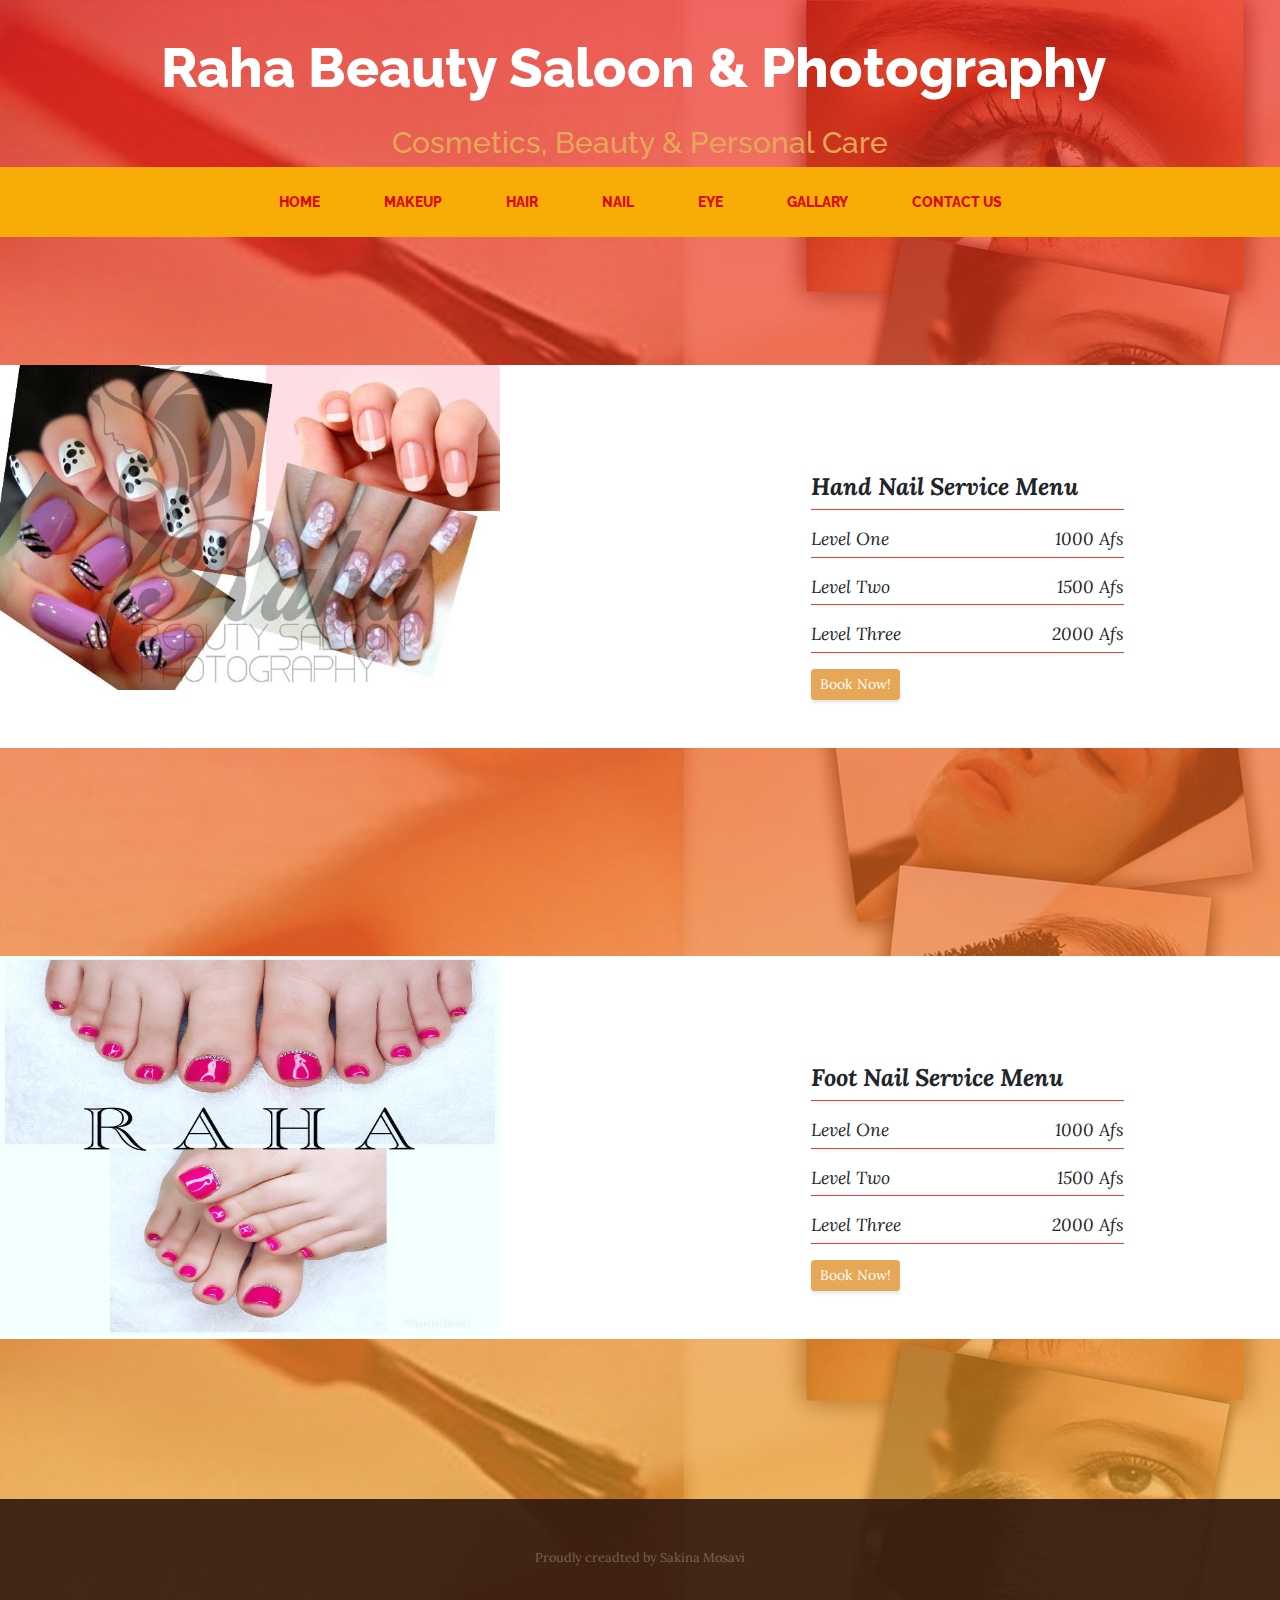
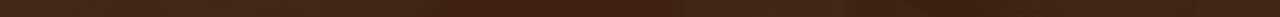
<file: Nail.html>
<!DOCTYPE html>
<html>

<head>
    <meta charset="utf-8">
    <meta name="viewport" content="width=device-width, initial-scale=1.0, shrink-to-fit=no">
    <title>RahaBeautySaloon</title>
    <link rel="stylesheet" href="assets/bootstrap/css/bootstrap.min.css">
    <link rel="stylesheet" href="css.css">
    <link rel="stylesheet" href="https://fonts.googleapis.com/css?family=Raleway:100,100i,200,200i,300,300i,400,400i,500,500i,600,600i,700,700i,800,800i,900,900i">
    <link rel="stylesheet" href="https://fonts.googleapis.com/css?family=Lora:400,400i,700,700i">
</head>

<body style="background:linear-gradient(rgba(233, 22, 14, 0.65), rgba(231, 160, 28, 0.65)), url('assets/img/bg.jpg');">
    <h1 class="first text-center text-white d-none d-lg-block site-heading"><span  class=" site-heading-upper mb-4" style="font-size: 55px; margin-bottom:40px;">Raha Beauty Saloon & Photography&nbsp;</span><span  class="text-primary" style="font-size: 30px;" >Cosmetics, Beauty & Personal Care </span></h1>
    <nav class="navbar navbar-light navbar-expand-lg bg-dark py-lg-3" id="mainNav">
        <div class="container"><a class="navbar-brand text-uppercase d-lg-none text-expanded" href="#">RahaBeautySaloon</a><button data-toggle="collapse" data-target="#navbarResponsive" class="navbar-toggler" aria-controls="navbarResponsive" aria-expanded="false" aria-label="Toggle navigation"><span class="navbar-toggler-icon"></span></button>
            <div
                class="collapse navbar-collapse" id="navbarResponsive">
                <ul class="nav navbar-nav mx-auto">
                    <li class="nav-item" role="presentation"><a class="nav-link" href="index.html">Home</a></li>
                    <li class="nav-item" role="presentation"><a class="nav-link" href="Makeup.html"> Makeup </a></li>
                    <li class="nav-item" role="presentation"><a class="nav-link" href="Hair.html">Hair</a></li>
                    <li class="nav-item" role="presentation"><a class="nav-link" href="Nail.html">Nail</a></li>
                    <li class="nav-item" role="presentation"><a class="nav-link" href="Eye.html">Eye</a></li>
                    <li class="nav-item" role="presentation"><a class="nav-link" href="Gallary.html">Gallary</a></li>
                    <li class="nav-item" role="presentation"><a class="nav-link" href="Contact.html">Contact Us</a></li>

                </ul>
            </div>
        </div>
    </nav>

    <section class="page-section cta">
        
            <div class="row">
                <!-- <div class="col-xl-9 mx-auto">  -->
                   
                    <div class="col-xl-12" >
                        <!-- <div class="cta-inner text-left rounded"> -->
                            <div class="row" style="background-color: rgb(255, 255, 255);">
                                <div class="col-xl-6 text-left" >
                                    <img src="assets/img/nail_3.jpg" alt="hair cutting" class="text-centerfaded rounded img-responsive arow" style="max-height:380px; width:500px;">
                                </div>
                                <div class="col-xl-6 leftimg" >
                                    <ul class="list-unstyled mx-auto list-hours mb-5 text-left">
                                        <li class="d-flex list-unstyled-item list-hours-item" style="font-size: x-large;"><strong> Hand Nail Service Menu</strong><span class="ml-auto"></span></li>
                                        <li class="d-flex list-unstyled-item list-hours-item">Level One<span class="ml-auto">1000 Afs</span></li>
                                        <li class="d-flex list-unstyled-item list-hours-item">Level Two<span class="ml-auto">1500 Afs</span></li>
                                        <li class="d-flex list-unstyled-item list-hours-item">Level Three<span class="ml-auto">2000 Afs</span></li>
                                        <div class="mx-auto intro-button"><a class="btn btn-primary d-inline-block mx-auto btn-sm" role="button" href="index.html">Book Now!</a></div>
                                    </ul>
                                </div>
                            </div>
                        <!-- </div> -->
                    </div>
            </div>
            <!-- </div> -->
    </section>
    <section class="page-section cta">
             <div class="row">
                <!-- <div class="col-xl-9 mx-auto">  -->
                   
                    <div class="col-xl-12" >
                        <!-- <div class="cta-inner text-left rounded"> -->
                            <div class="row" style="background-color: rgb(255, 255, 255);">
                                <div class="col-xl-6 text-left" >
                                    <img src="assets/img/nail_1.jpg" alt="hair cutting" class="text-centerfaded rounded img-responsive arow" style="max-height:380px; width:500px;">
                                </div>
                                <div class="col-xl-6 leftimg" >
                                    <ul class="list-unstyled mx-auto list-hours mb-5 text-left">
                                        <li class="d-flex list-unstyled-item list-hours-item" style="font-size: x-large;"><strong>Foot Nail Service Menu</strong><span class="ml-auto"></span></li>
                                        <li class="d-flex list-unstyled-item list-hours-item">Level One<span class="ml-auto">1000 Afs</span></li>
                                        <li class="d-flex list-unstyled-item list-hours-item">Level Two<span class="ml-auto">1500 Afs</span></li>
                                        <li class="d-flex list-unstyled-item list-hours-item">Level Three<span class="ml-auto">2000 Afs</span></li>
                                        <div class="mx-auto intro-button"><a class="btn btn-primary d-inline-block mx-auto btn-sm" role="button" href="index.html">Book Now!</a></div>
                                    </ul>
                                </div>
                            </div>
                        <!-- </div> -->
                    </div>
                </div>
            <!-- </div> -->
    </section>
    <footer class="footer text-faded text-center py-5">
        <div class="container">
            <p class="m-0 small">Proudly creadted by Sakina Mosavi</p>
        </div>
    </footer>
    <script src="assets/js/jquery.min.js"></script>
    <script src="assets/bootstrap/js/bootstrap.min.js"></script>
    <script src="assets/js/current-day.js"></script>
</body>

</html>
</file>
<file: css.css>
.first {
    padding-top: 40px;
}

.site-heading {
        /* margin-top: 5rem;
        margin-bottom: 3rem;
        text-transform: uppercase; */
        line-height: 1;
        font-family: Raleway;
}
.cta{
    padding-top:3rem;
    padding-bottom:5rem;
    /* background-color:rgba(230,167,86,.9) */
}
.page-section{
    margin-top:5rem;
    margin-bottom:5rem
}


.arow {
    margin-bottom: 0%;
    margin-top: 0%;
}
.remove {
    margin-left: 0%;
}
.leftimg {
    padding-top: 8%;
    
}
.fa {
    padding: 10px;
    font-size: 30px;
    text-align: center;
    text-decoration: none;
    margin: 5px 2px;
  }
  
  .fa:hover {
      opacity: 0.7;
  }
  
 
.gallary img {
    height: 250px;
    width: 320px;
}
</file>
